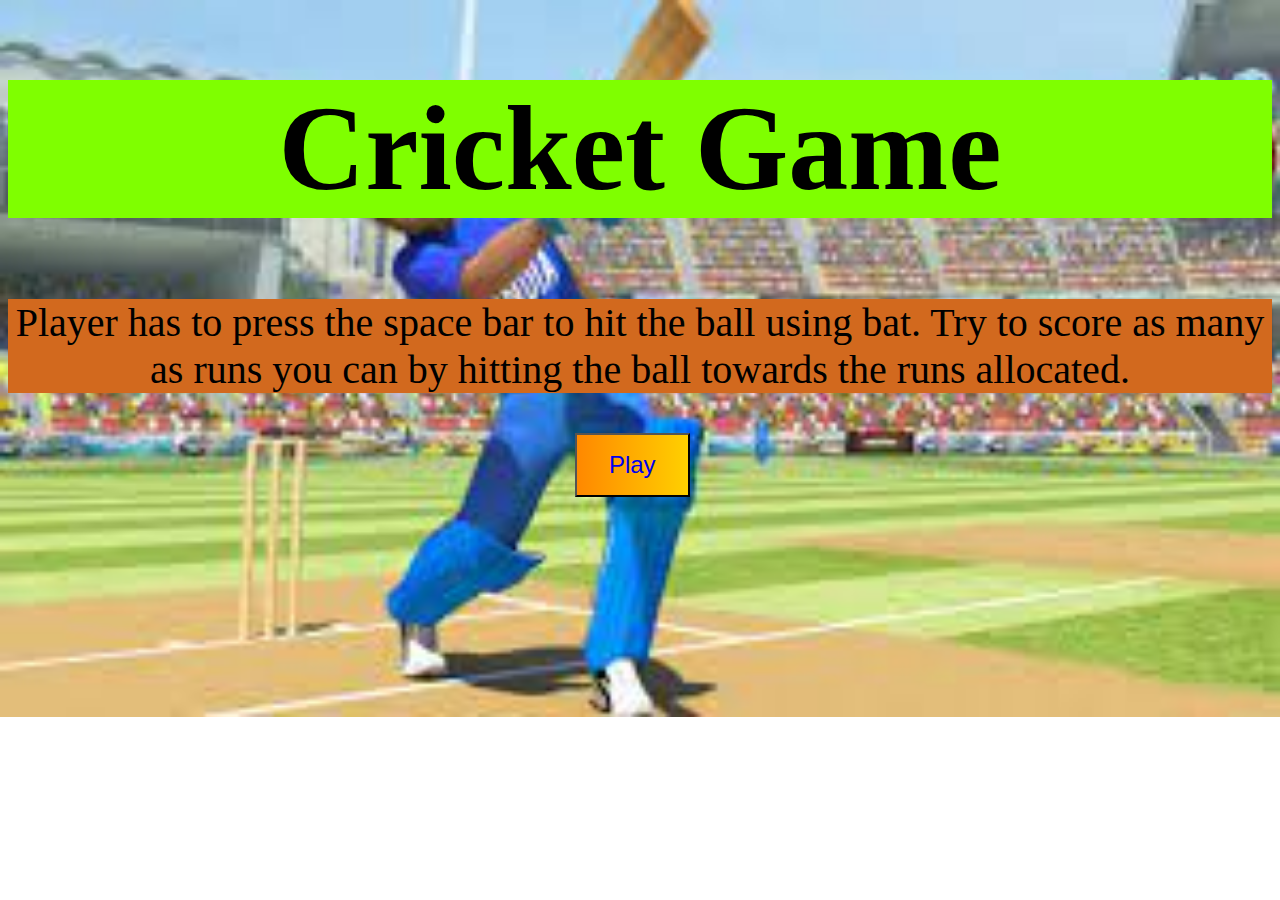
<file: index.html>
<!DOCTYPE html>
<html>

<head>
    <title>
        Cricket Game
    </title>
    <link rel="stylesheet" type="text/css" href="index.css">
</head>

<body>
    <div class="header">
        <h1>
            Cricket Game
        </h1>
    </div>
    <div class="body">
        <p>
            Player has to press the space bar to hit the ball using bat. Try to score as many as runs you can by hitting
            the ball towards the runs allocated.
        </p>
    </div>
    <div>
        <button type="button" class="btn"> <a href="sketch.html"> Play
            </a>
        </button>
    </div>
</body>

</html>
</file>
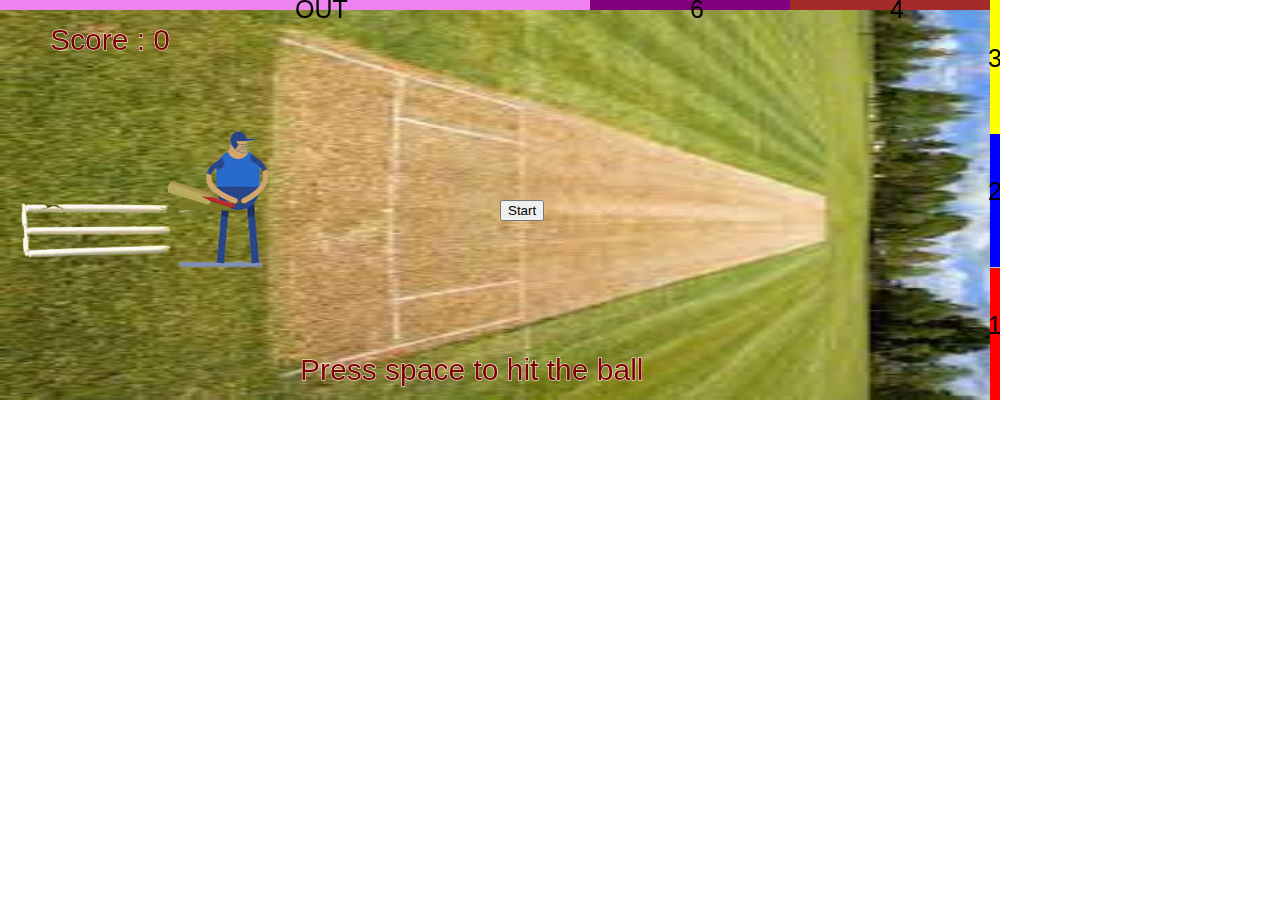
<file: sketch.html>
<!DOCTYPE html>
<html>
<head>
    <script src="p5.min.js"></script>
    <script src="p5.dom.min.js"></script>
    <script src="p5.sound.min.js"></script>
    <script src="p5.play.js"></script>
    <script src="matter.js"></script>
    <link rel="stylesheet" type="text/css" href="style.css">
    <meta charset="utf-8">
</head>
<body>
  <script src="sketch.js"></script>
</body>
</html>
</file>
<file: index.css>
body {
    background-image: url("cricket.png");
    background-repeat: no-repeat;
    background-size: cover;
}
.header {
    background-color: chartreuse;
    text-align: center;
    font-size: 60px;
}
.body {
    background-color: chocolate;
    text-align: center;
    font-size: 40px;
}
.btn {
    color: blue;
    font-size: 24px;
    padding: 16px 32px;
    background-image: linear-gradient(to right, rgb(255, 136, 0),rgb(255, 208, 0));
    margin-left: 150mm;
}
a {
    text-decoration: none;
}
</file>
<file: style.css>
html, body {
  margin: 0;
  padding: 0;
}
</file>
